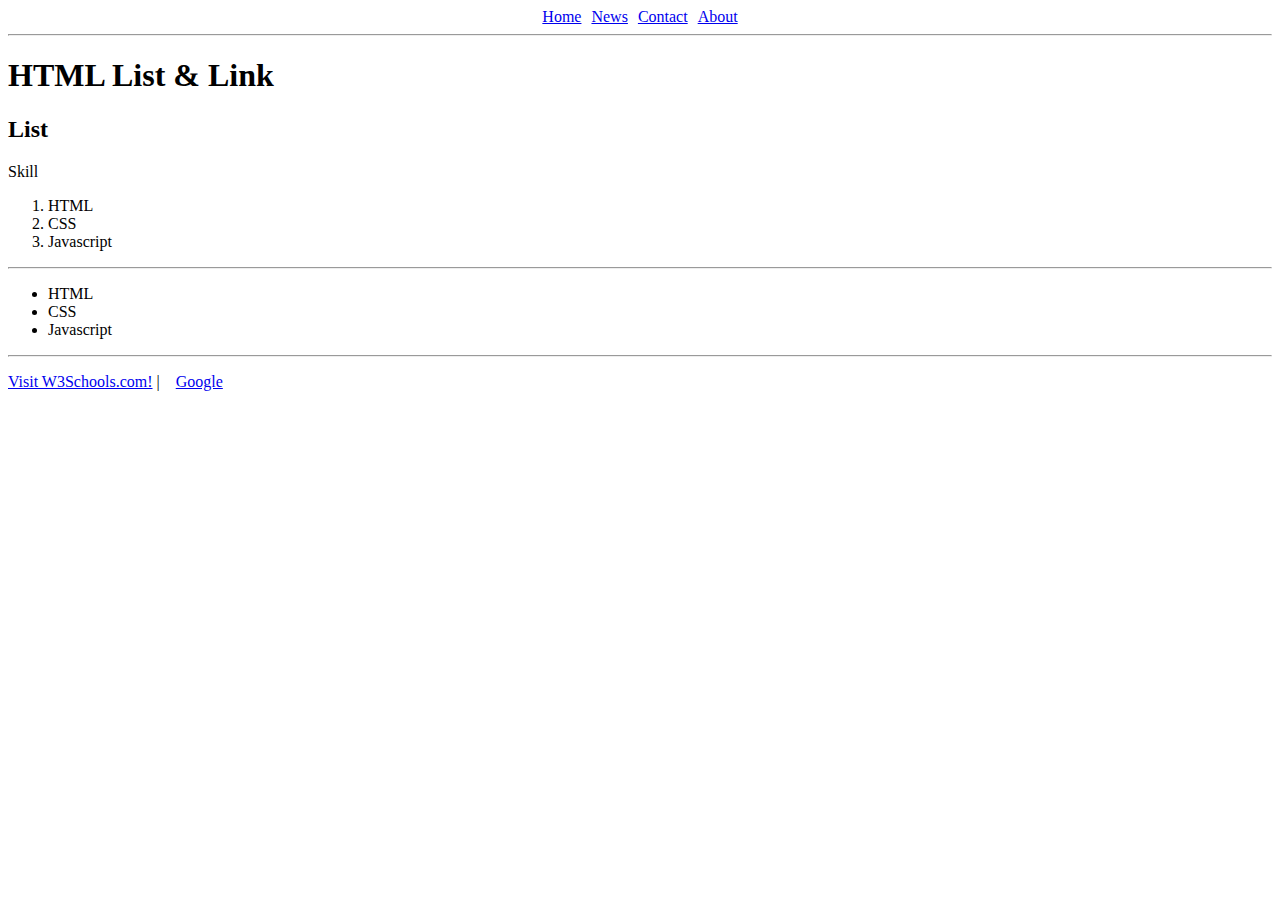
<file: index.html>
<!DOCTYPE html>
<html lang="en">
<head>
    <meta charset="UTF-8">
    <meta name="viewport" content="width=device-width, initial-scale=1.0">
    <title>List and Link</title>
    <link rel="stylesheet" href="./styles.css">
</head>
<body>
    <ul class="navbar">
        <li><a href="#">Home</a></li>
        <li><a href="./new.html">News</a></li>
        <li><a href="./contact.html">Contact</a></li>
        <li><a href="./about.html">About</a></li>
      </ul>
      <hr />
    <h1>HTML List & Link</h1>
    <h2>List</h2>
    <p>Skill</p>
    <ol>
        <li>HTML</li>
        <li>CSS</li>
        <li>Javascript</li>
    </ol>
    <hr />
    <ul>
        <li>HTML</li>
        <li>CSS</li>
        <li>Javascript</li>
    </ul>
    <hr />
    <p>
        <!--( | ) &nbsp; ใช้เว้นวรรค -->
        <a href="https://www.w3schools.com/">Visit W3Schools.com!</a> | &nbsp;&nbsp;
        <a href="https://www.google.com">Google</a>
    </p>
</body>
</html>
</file>
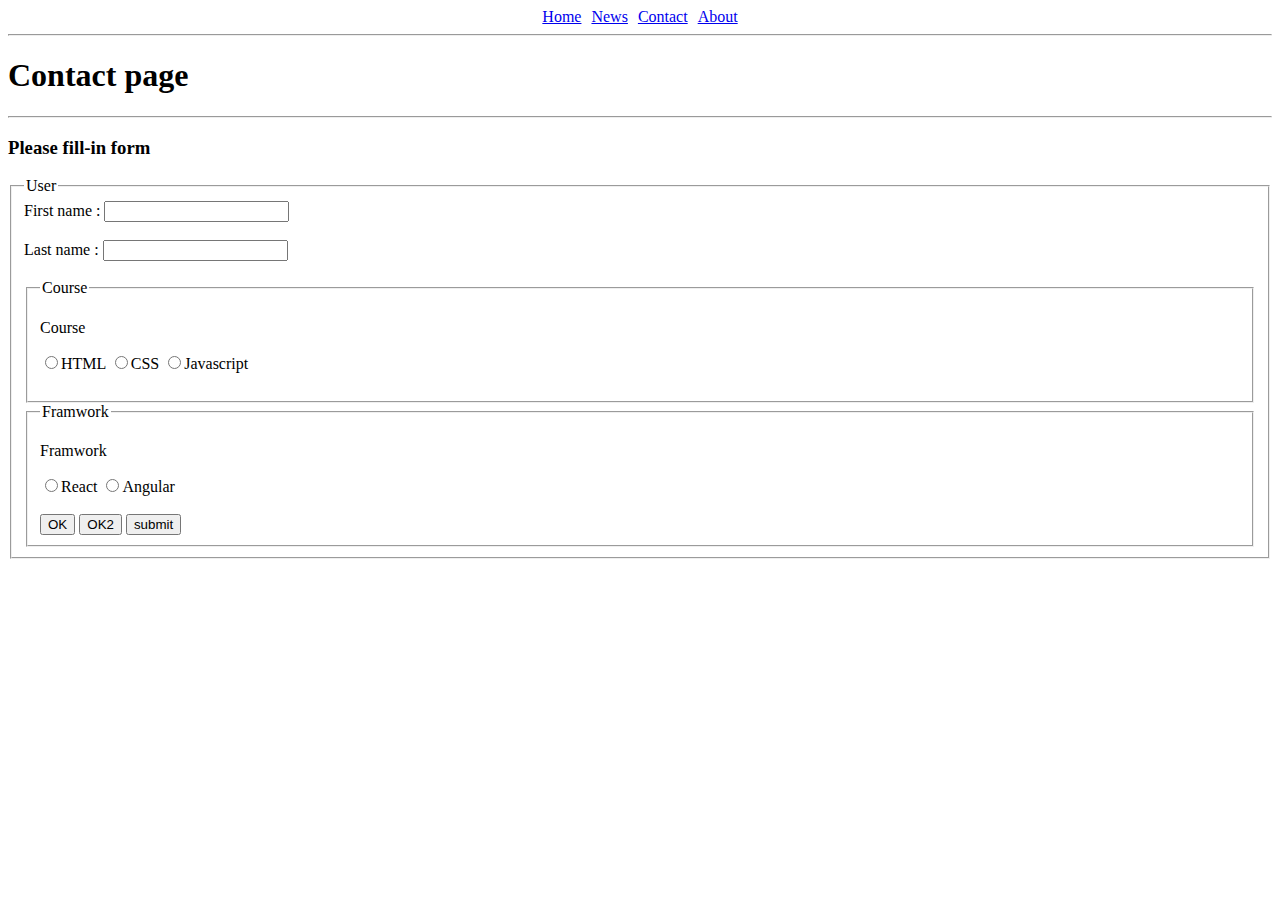
<file: contact.html>
<!DOCTYPE html>
<html lang="en">

<head>
	<meta charset="UTF-8">
	<meta name="viewport" content="width=device-width, initial-scale=1.0">
	<title>Contact page</title>
	<link rel="stylesheet" href="./styles.css">
</head>

<body>
	<ul class="navbar">
		<li><a href="./index.html">Home</a></li>
		<li><a href="./new.html">News</a></li>
		<li><a href="#">Contact</a></li>
		<li><a href="./about.html">About</a></li>
	</ul>
	<hr />
	<h1>Contact page</h1>
	<hr />
	<h3>Please fill-in form</h3>
	<form action="./index.html" method="GET">
		<fieldset>
			<legend>User</legend>
			<label> First name :
				<input type="text" name="fname" />
			</label><br /><br />
			<label> Last name :
				<input type="text" name="lname" />
			</label><br /><br />

			<fieldset>
				<legend>Course</legend>
				<p>Course</p>
				<label>
					<input type="radio" name="course" value="html">HTML
				</label>
				<label>
					<input type="radio" name="course" value="css">CSS
				</label>
				<label>
					<input type="radio" name="course" value="js">Javascript
				</label><br /><br />
			</fieldset>

			<fieldset>
				<legend>Framwork</legend>
				<p>Framwork</p>
				<label>
					<input type="radio" name="framwork" value="react">React
				</label>
				<label>
					<input type="radio" name="framwork" value="angular">Angular
				</label><br /><br />
				<button type="submit">OK</button>
				<button type="button">OK2</button>
				<input type="submit" value="submit" />
	</form>
	</fieldset>
</body>

</html>
</file>
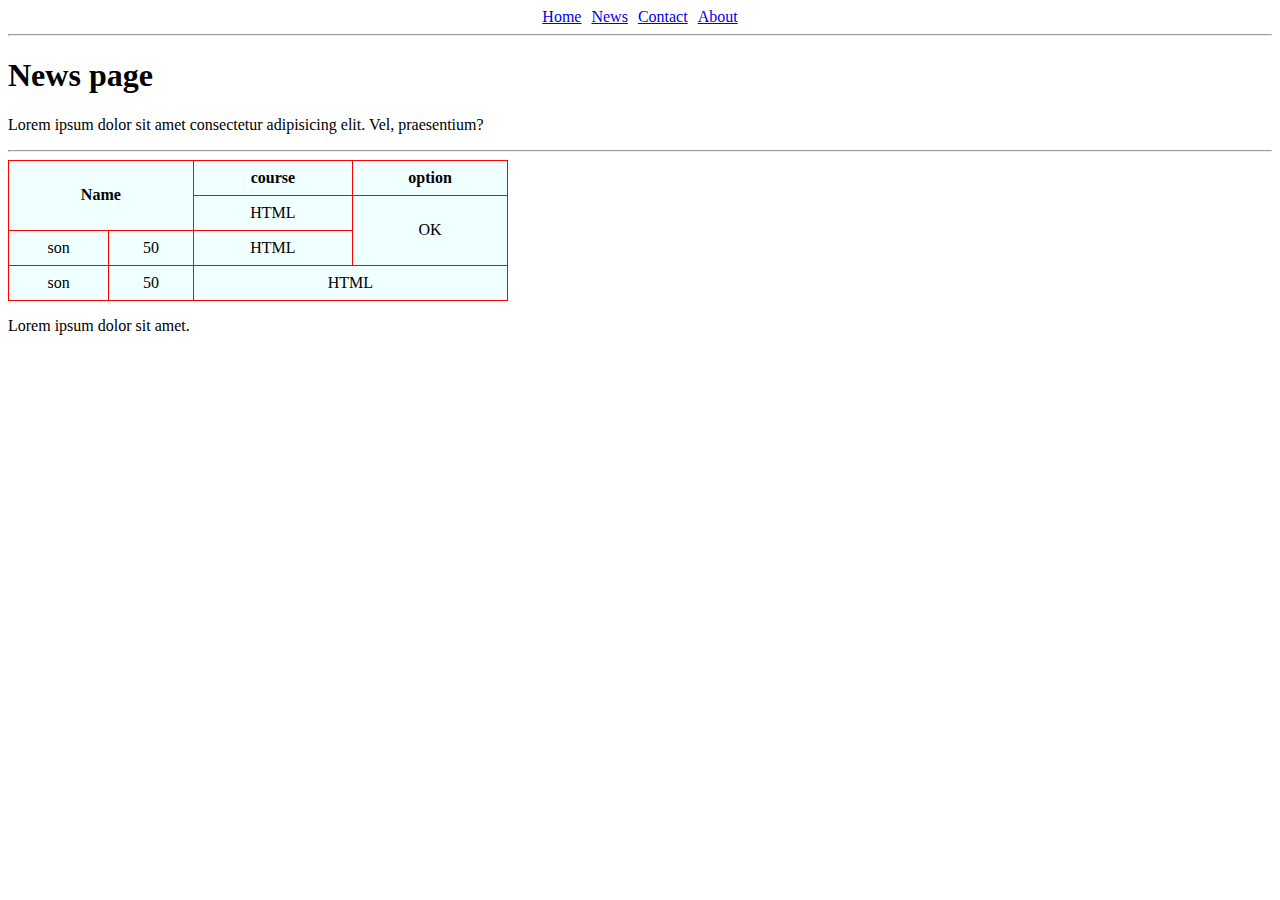
<file: new.html>
<!DOCTYPE html>
<html lang="en">
<head>
    <meta charset="UTF-8">
    <meta name="viewport" content="width=device-width, initial-scale=1.0">
    <title>News page</title>
    <link rel="stylesheet" href="./styles.css">
</head>
<body>
    <ul class="navbar">
        <li><a href="./index.html">Home</a></li>
        <li><a href="#">News</a></li>
        <li><a href="./contact.html">Contact</a></li>
        <li><a href="./about.html">About</a></li>
      </ul>
      <hr />
    <h1>News page</h1>
    <p>Lorem ipsum dolor sit amet consectetur adipisicing elit. Vel, praesentium?</p>
    <hr />
    <table class="table-user">
        <tr>
            <th colspan="2" rowspan="2">Name</th>
            <th>course</th>
            <th>option</th>
        </tr>
        <tr>
            <!-- <td colspan="2">son</td> -->
            <td>HTML</td>
            <td rowspan="2">OK</td>
        </tr>
        <tr>
            <td>son</td>
            <td>50</td>
            <td>HTML</td>
        </tr>
        <tr>
            <td>son</td>
            <td>50</td>
            <td colspan="2">HTML</td>
        </tr>
    </table>
    <main>
        <p>Lorem ipsum dolor sit amet.</p>
    </main>
</body>
</html>
</file>
<file: styles.css>
.navbar {
    list-style-type: none;
    margin: 0;
    padding: 0;
    display: flex;
    gap: 10px;
    justify-content: center;
}
.table-user {
    background-color: azure;
    border: 1px solid silver;
    border-collapse: collapse;
    width: 500px;
}
.table-user td, .table-user th {
    border: 1px solid red;
    padding: 8px;
    text-align: center;
}
</file>
